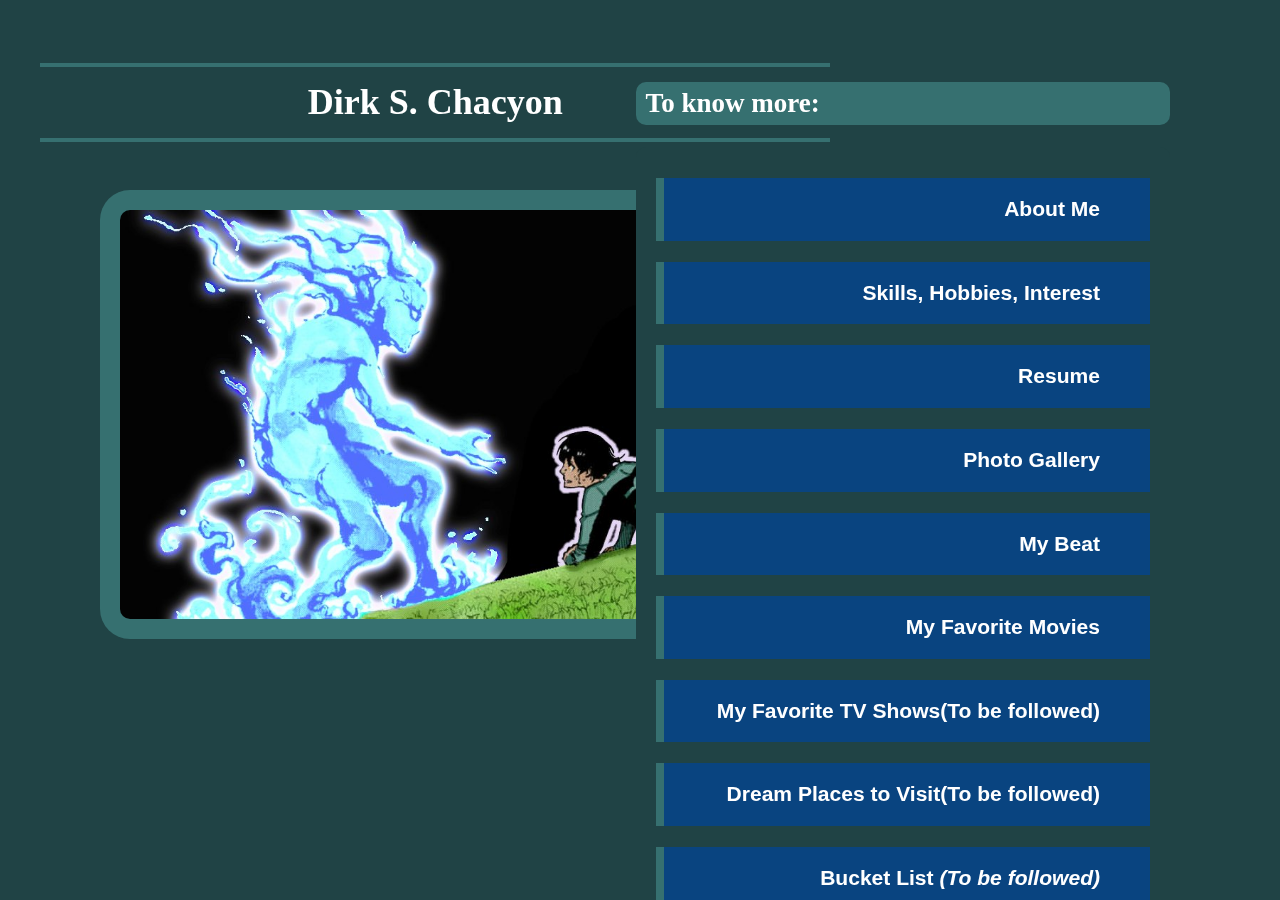
<file: index.html>
<!DOCTYPE html>
<html>
  <head>
    <title>LANDING PAGE</title>
    <link rel="stylesheet" type="text/css" href="final.css">
    <style>
      body {
        background-color: #204345;
        color: white;
        font-size: 18px;
      }
    </style>
  </head>
  <body>
    <blockquote><blockquote>
	<div class="splitleft">
	<blockquote><hr>
	<h1 id="TOP">Dirk S. Chacyon</h1>
	<hr></blockquote>
	<blockquote>
	<a class="imgs" href="BACHIRA1.jpg" target="new">
	<img src="BACHIRA1.jpg" alt="Bachigoat" style="float:left;height:90%;width:90%;margin-left:60px""></a>
	</blockquote>
	</div>
	
	<div class="splitright" style="padding: 10px; float:right; border-radius: 10px; margin-right:60px">
	<blockquote>
	<h2 style="padding: 10px; border-radius: 10px;">To know more:</h2>
	<ul style="list-style:none; background-color:#204345">
		<li><h3><a href="about.html" title="Autobiography">About Me</a></h3></li>
		<li><h3><a href="CHACYON_CSAD_SKILLS.html">Skills, Hobbies, Interest</a></h3></li>
		<li><h3><a href="CHACYON_RESUME_CSAD.html">Resume</a></h3></li>
		<li><h3><a href="PG.html">Photo Gallery</a></h3></li>
		<li><h3><a href="beats.html">My Beat</a></h3></li>
		<li><h3><a href="Flims.html">My Favorite Movies</a></h3></li>
		<li><h3><a href="tv.html">My Favorite TV Shows(To be followed)</a></h3></li>
		<li><h3><a href="dream.html">Dream Places to Visit(To be followed)</a></h3></li>
		<li><h3>Bucket List <i>(To be followed)</i></a></h3></li>
	</ul>
	</blockquote>
	</div>
	<br><br>
</blockquote></blockquote>
</body>
</html>
</file>
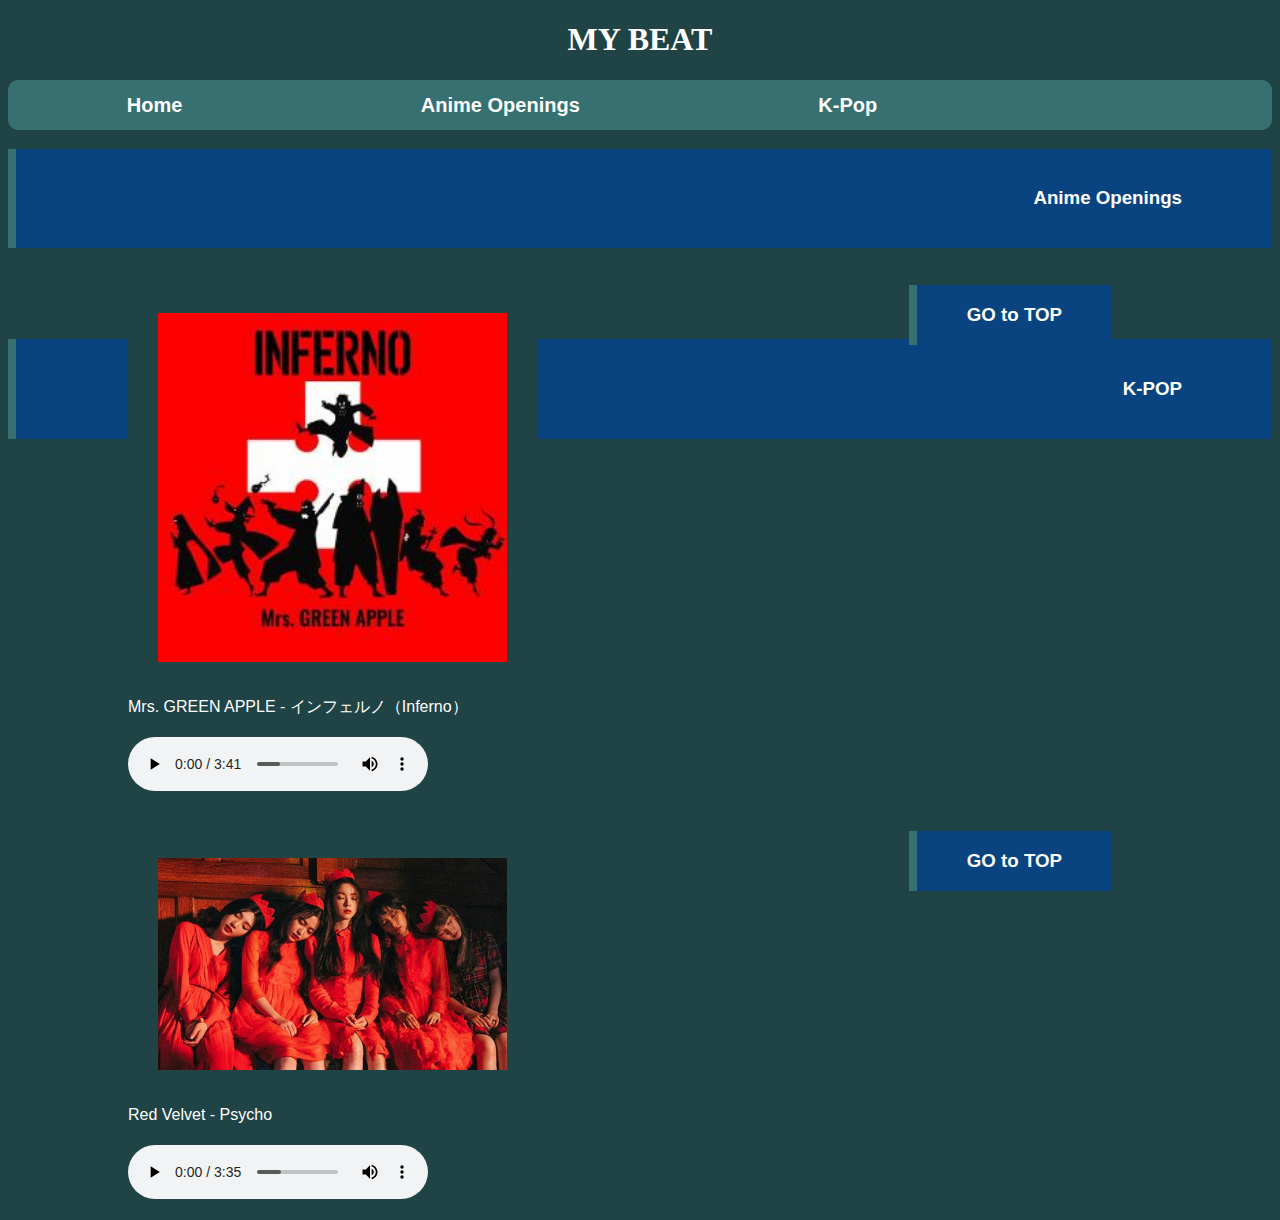
<file: beats.html>
<!DOCTYPE html> 
<html lang="en">
<head>
    <meta charset="utf-8">
	<meta name="author" content="Dirk S. Chacyon">
    <title>My Beat</title>
	<link rel="stylesheet" type="text/css" href="final.css">
	<style>
	img {
		width:60%;
		height:60%;
		background-color: #204345;
		padding: 30px;
		border-radius: 30px;
		margin: 0px;
	  }
	</style>
</head>

<body>
	<blockquote>
	<h1 id="top" style="text-align:center"> MY BEAT </h1>
	</blockquote>
	<ul style="text-align:center" class="nav">
	  <li><a href= "index.html">Home</a></li>
	  <li><a href="#japanese">Anime Openings</a></li>
	  <li><a href="#kpop">K-Pop</a></li>
	</ul>
	
	<h3 id="japanese"><blockquote>Anime Openings</blockquote></h3>
	<blockquote><blockquote>
	<div class="beat" style="float:left">
	<figure>
	<a class="imgs" href="IMAGES/INFERNO.jpg" target="new">
	<img src="INFERNO.jpg" alt="Picture of the album cover of the song"></a>
	<figcaption>Mrs. GREEN APPLE - インフェルノ（Inferno）</figcaption><br>
	<audio src="INFERNO.mp3" controls>Mrs. GREEN APPLE - インフェルノ（Inferno）</audio>
	</figure>
	</div>
	
	
	<div style="float:right">
	<blockquote><blockquote><a style="text-decoration:none" href="#top">
	<h3 style="text-align:right;background-color:#094480;"> GO to TOP 
	</h3></a></blockquote></blockquote>
	</div>
	</blockquote></blockquote>

		
	<br><br><br>
	<h3 id="kpop"><blockquote>K-POP</blockquote></h3>
	<blockquote><blockquote>
	<div class="beat" style="float:left">
	<figure>
	<a class="imgs" href="IMAGES/RV.jpg" target="new">
	<img src="RV.jpg" alt="Picture of the album cover of the song"></a>
	<figcaption>Red Velvet - Psycho</figcaption><br>
	<audio src="PSYCHO.mp3" controls>Red Velvet - Psycho</audio>
	</figure>
	</div>
	
	
	<div style="float:right">
	<blockquote><blockquote><a style="text-decoration:none" href="#top">
	<h3 style="text-align:right;background-color:#094480;"> GO to TOP 
	</h3></a></blockquote></blockquote>
	</div>
	<br><br><br><br><br><br><br><br><br><br><br><br><br><br><br><br><br><br><br><br><br><br><br><br><br><br><br><br>
	</blockquote></blockquote>
</body>

</html>
</file>
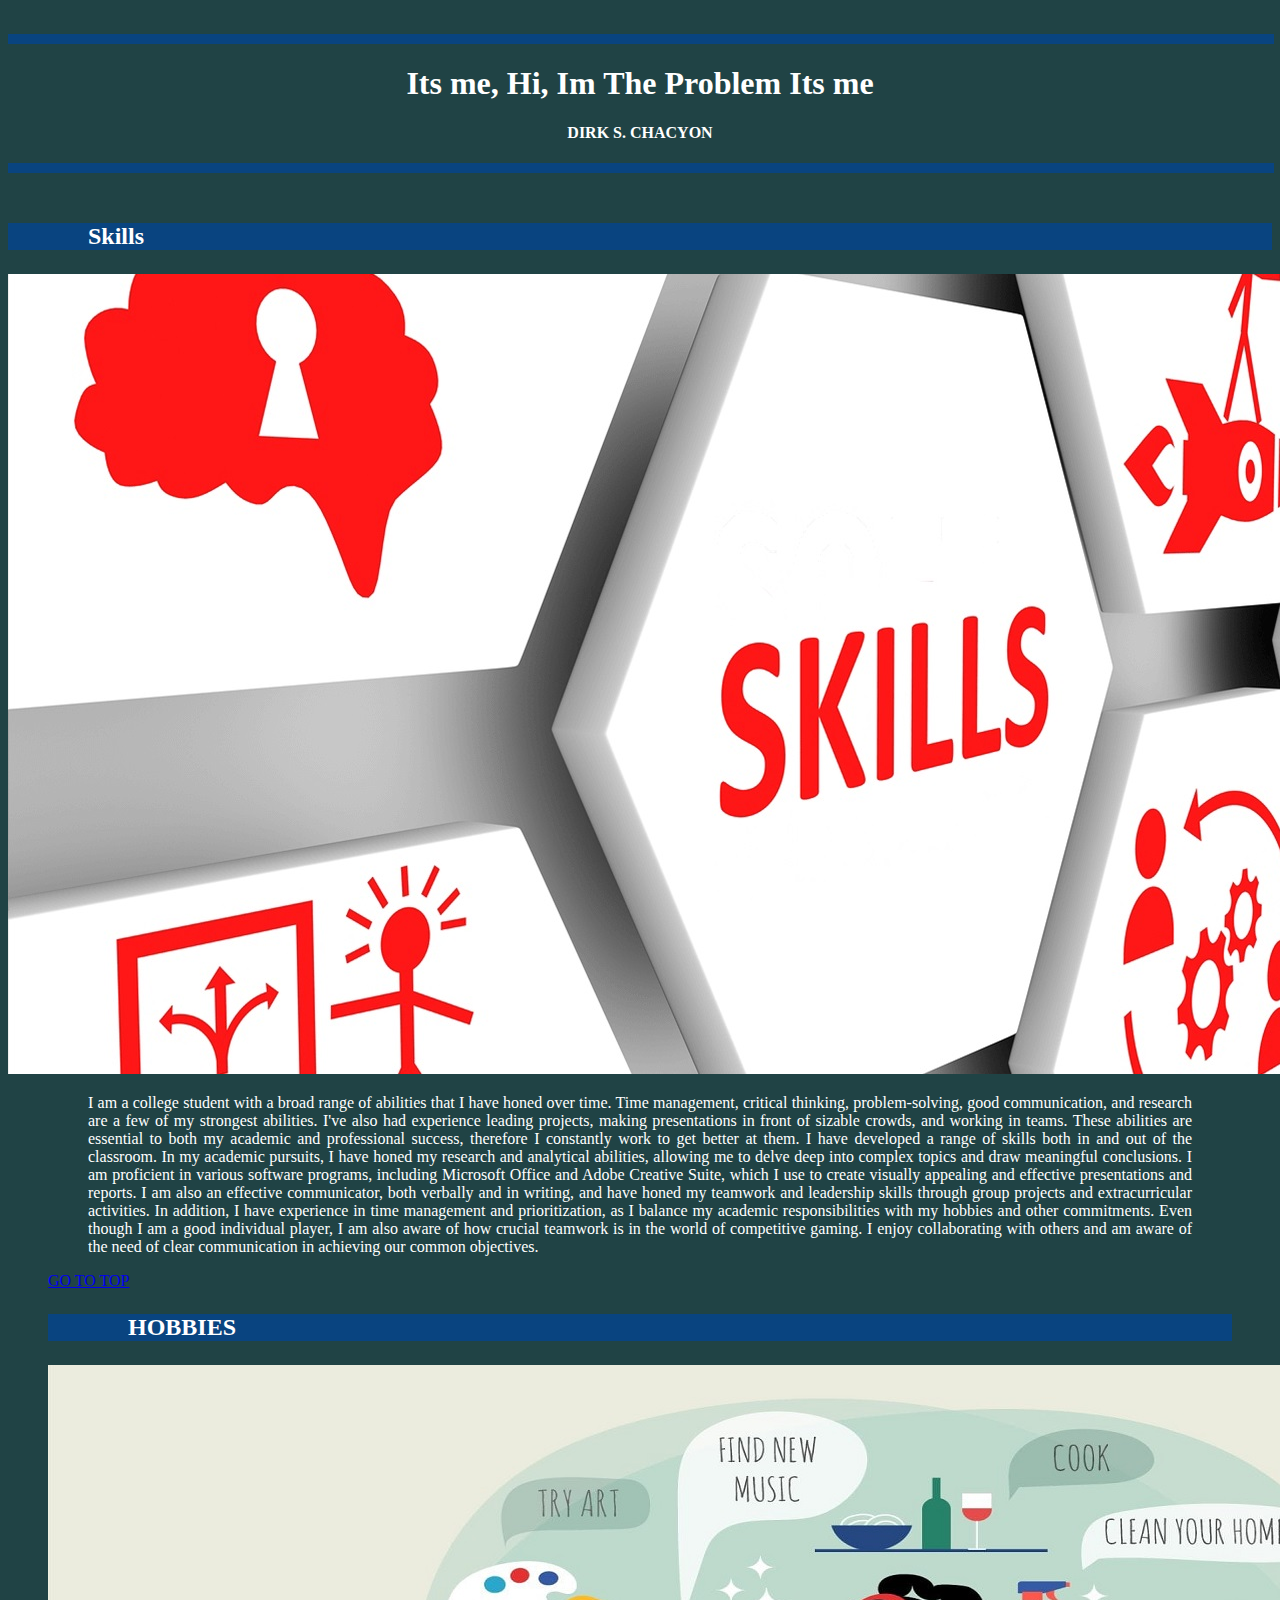
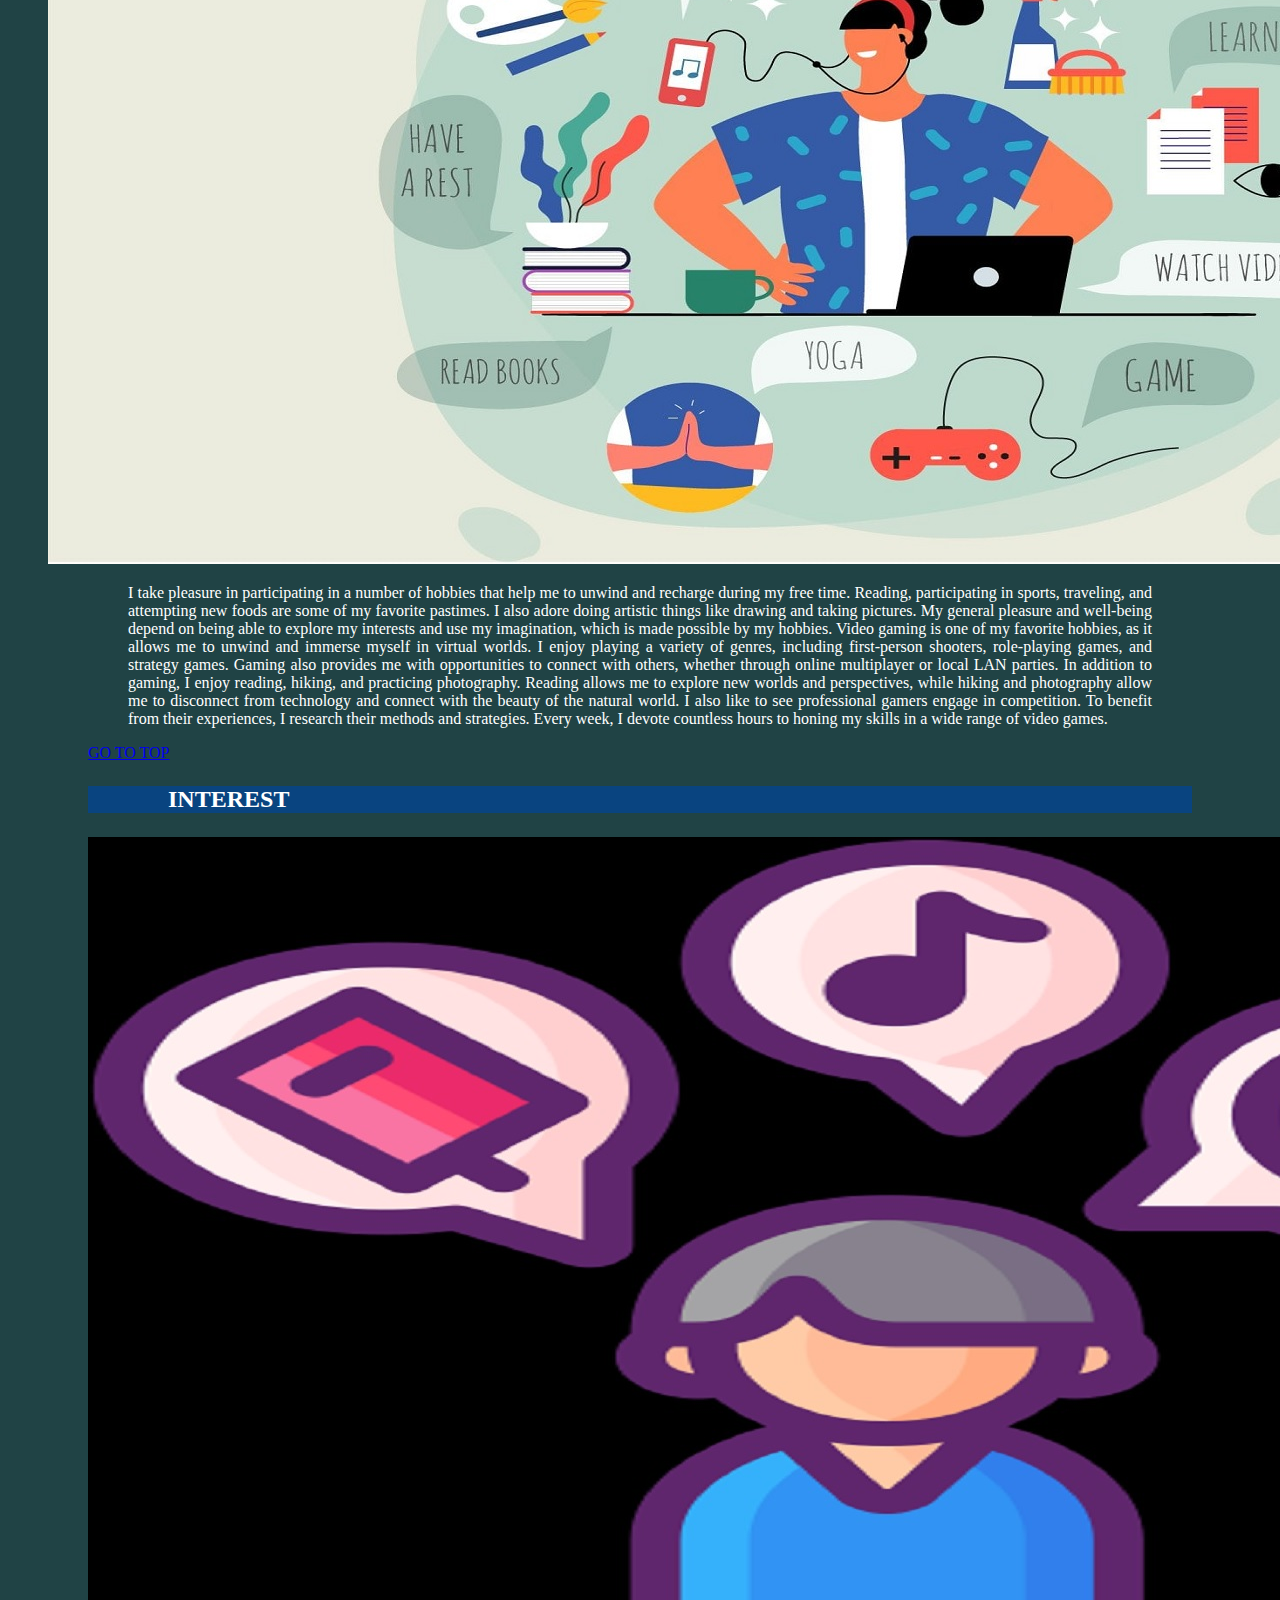
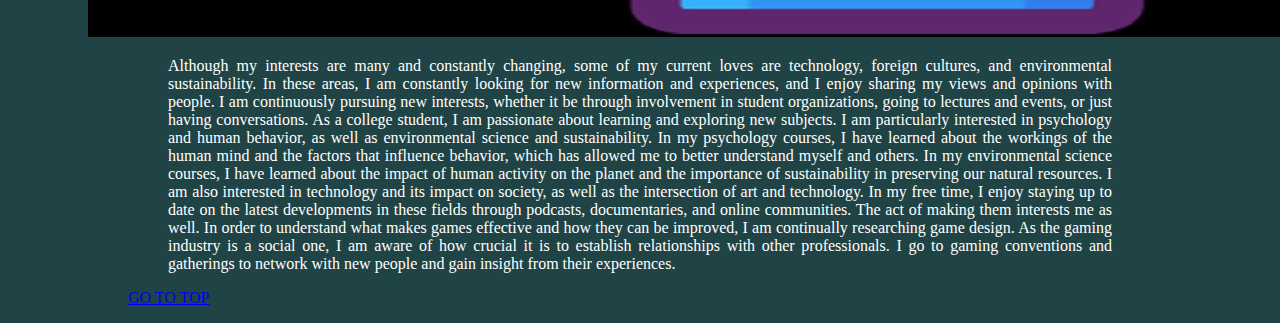
<file: CHACYON_CSAD_SKILLS.html>
<!DOCTYPE html> 
<html lang="en">
<head>
    <meta charset="utf-8">
    <title>SKILLS</title>
    <style type="text/css">
    
    </style>
 
</head>
<body style="background-color:#204345">

  <br>
  <hr width="100%" align="center" color=#094480 size="10" NOSHADE>
  <h1 align="center"; style="color:white;font-family:Georgia, Serif">Its me, Hi, Im The Problem Its me</mark></h1>
    <!--CHACYON, DIRK-->
    <!--02/02/2023-->
    <h4 align="center"; style="color:white;font-family:Georgia, Serif">DIRK S. CHACYON</h4>
  <hr width="100%" align="center" color=#094480 size="10" NOSHADE>
  <br>
	
	<h2 style="background-color:#094480;color:white;font-family:Georgia, Serif">
	<blockquote><blockquote>Skills</blockquote></blockquote></h2>
    <font color="white"; style=font-family:verdana>
	<img src="SKILLS.jpg" alt="Skills">
    <div align="justify">
    <blockquote><blockquote>I am a college student with a broad range of abilities that I have honed over time. Time management, critical thinking, problem-solving, good communication, and research are a few of my strongest abilities. I've also had experience leading projects, making presentations in front of sizable crowds, and working in teams. These abilities are essential to both my academic and professional success, therefore I constantly work to get better at them. I have developed a range of skills both in and out of the classroom. In my academic pursuits, I have honed my research and analytical abilities, allowing me to delve deep into complex topics and draw meaningful conclusions. I am proficient in various software programs, including Microsoft Office and Adobe Creative Suite, which I use to create visually appealing and effective presentations and reports. I am also an effective communicator, both verbally and in writing, and have honed my teamwork and leadership skills through group projects and extracurricular activities. In addition, I have experience in time management and prioritization, as I balance my academic responsibilities with my hobbies and other commitments. Even though I am a good individual player, I am also aware of how crucial teamwork is in the world of competitive gaming. I enjoy collaborating with others and am aware of the need of clear communication in achieving our common objectives.</blockquote></p>
	<a href="index.html">GO TO TOP</a>
  
  <h2 style="background-color:#094480;color:white;font-family:Georgia, Serif">
	<blockquote><blockquote>HOBBIES</blockquote></blockquote></h2>
    <font color="white"; style=font-family:verdana>
	<img src="HOBBIES.jpg" alt="Hobbies">
    <div align="justify">
    <blockquote><blockquote>I take pleasure in participating in a number of hobbies that help me to unwind and recharge during my free time. Reading, participating in sports, traveling, and attempting new foods are some of my favorite pastimes. I also adore doing artistic things like drawing and taking pictures. My general pleasure and well-being depend on being able to explore my interests and use my imagination, which is made possible by my hobbies. Video gaming is one of my favorite hobbies, as it allows me to unwind and immerse myself in virtual worlds. I enjoy playing a variety of genres, including first-person shooters, role-playing games, and strategy games. Gaming also provides me with opportunities to connect with others, whether through online multiplayer or local LAN parties. In addition to gaming, I enjoy reading, hiking, and practicing photography. Reading allows me to explore new worlds and perspectives, while hiking and photography allow me to disconnect from technology and connect with the beauty of the natural world. I also like to see professional gamers engage in competition. To benefit from their experiences, I research their methods and strategies. Every week, I devote countless hours to honing my skills in a wide range of video games.</blockquote></p>
	<a href="index.html">GO TO TOP</a>

  <h2 style="background-color:#094480;color:white;font-family:Georgia, Serif">
	<blockquote><blockquote>INTEREST</blockquote></blockquote></h2>
    <font color="white"; style=font-family:verdana>
	<img src="INTEREST.jpg" alt="Interest">
    <div align="justify">
    <blockquote><blockquote>Although my interests are many and constantly changing, some of my current loves are technology, foreign cultures, and environmental sustainability. In these areas, I am constantly looking for new information and experiences, and I enjoy sharing my views and opinions with people. I am continuously pursuing new interests, whether it be through involvement in student organizations, going to lectures and events, or just having conversations. As a college student, I am passionate about learning and exploring new subjects. I am particularly interested in psychology and human behavior, as well as environmental science and sustainability. In my psychology courses, I have learned about the workings of the human mind and the factors that influence behavior, which has allowed me to better understand myself and others. In my environmental science courses, I have learned about the impact of human activity on the planet and the importance of sustainability in preserving our natural resources. I am also interested in technology and its impact on society, as well as the intersection of art and technology. In my free time, I enjoy staying up to date on the latest developments in these fields through podcasts, documentaries, and online communities. The act of making them interests me as well. In order to understand what makes games effective and how they can be improved, I am continually researching game design. As the gaming industry is a social one, I am aware of how crucial it is to establish relationships with other professionals. I go to gaming conventions and gatherings to network with new people and gain insight from their experiences.</blockquote></p>
	<a href="index.html">GO TO TOP</a>

</body>
</html>
</file>
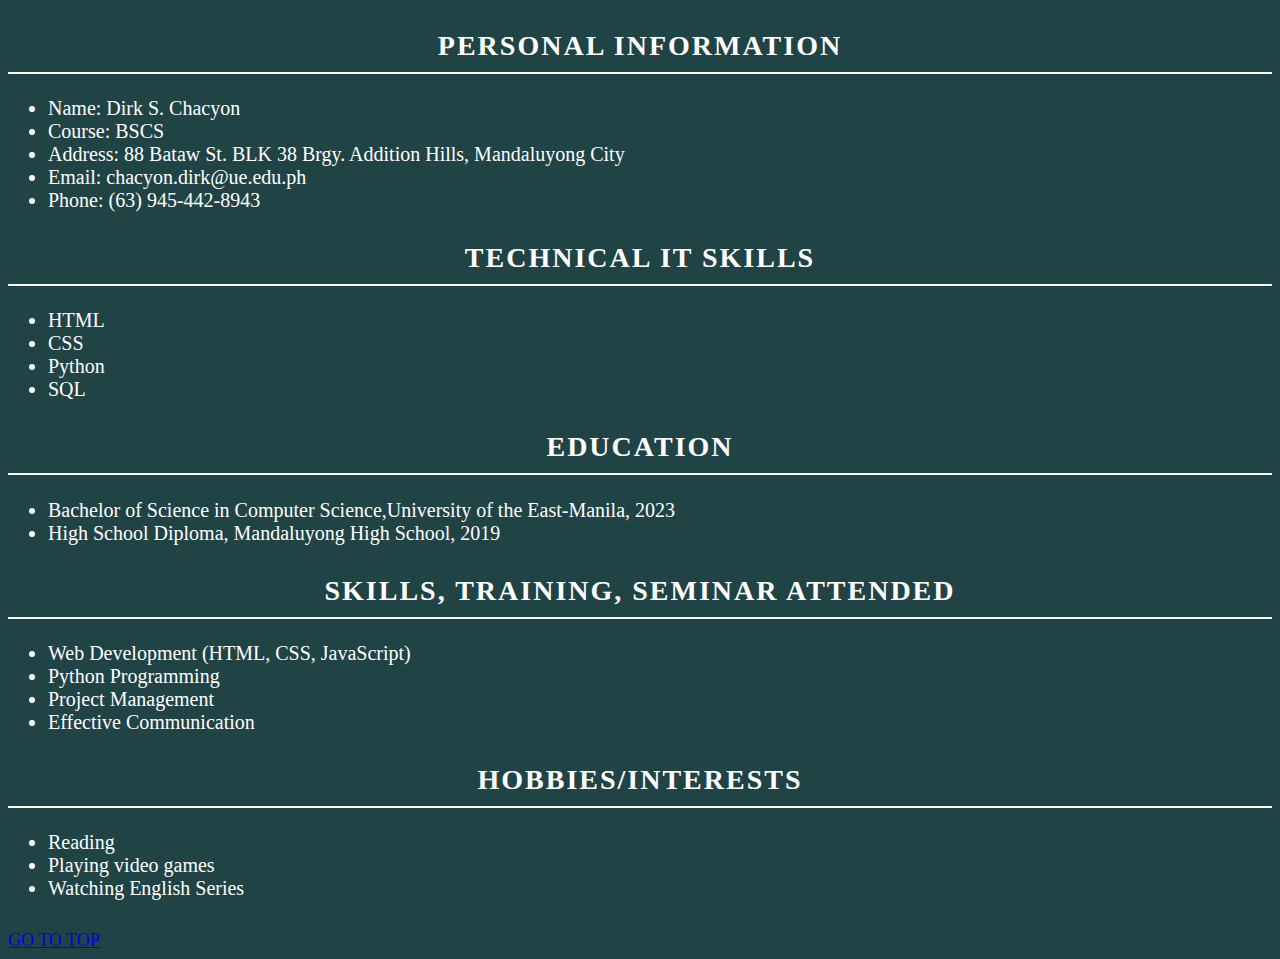
<file: CHACYON_RESUME_CSAD.html>
<!DOCTYPE html>
<html>
  <head>
    <title>Resume - Dirk S. Chacyon</title>
    <link rel="stylesheet" href="CHACYON_resumeDesign_CSAD.css">
  </head>
  <body>
    <div id="personal-info">
      <h2>Personal Information</h2>
      <ul>
        <li>Name: Dirk S. Chacyon</li>
        <li>Course: BSCS</li>
        <li>Address: 88 Bataw St. BLK 38 Brgy. Addition Hills, Mandaluyong City</li>
        <li>Email: chacyon.dirk@ue.edu.ph</li>
        <li>Phone: (63) 945-442-8943</li>
      </ul>
    </div>
    <div id="resume-content">
      <h2>Technical IT Skills</h2>
      <div id="technical-skills">
        <ul>
          <li>HTML</li>
          <li>CSS</li>
          <li>Python</li>
          <li>SQL</li>
        </ul>
      </div>
      <h2>Education</h2>
      <div id="education">
        <ul>
          <li>Bachelor of Science in Computer Science,University of the East-Manila, 2023</li>
          <li>High School Diploma, Mandaluyong High School, 2019</li>
        </ul>
      </div>
      <h2>Skills, Training, Seminar Attended</h2>
      <div id="skills">
        <ul>
          <li>Web Development (HTML, CSS, JavaScript)</li>
          <li>Python Programming</li>
          <li>Project Management</li>
          <li>Effective Communication</li>
        </ul>
      </div>
      <h2>Hobbies/Interests</h2>
      <div id="interests">
        <ul>
          <li>Reading</li>
          <li>Playing video games</li>
          <li>Watching English Series</li>
        </ul>
		<a href="index.html">GO TO TOP</a>
      </div>
    </div>
  </body>
</html>
</file>
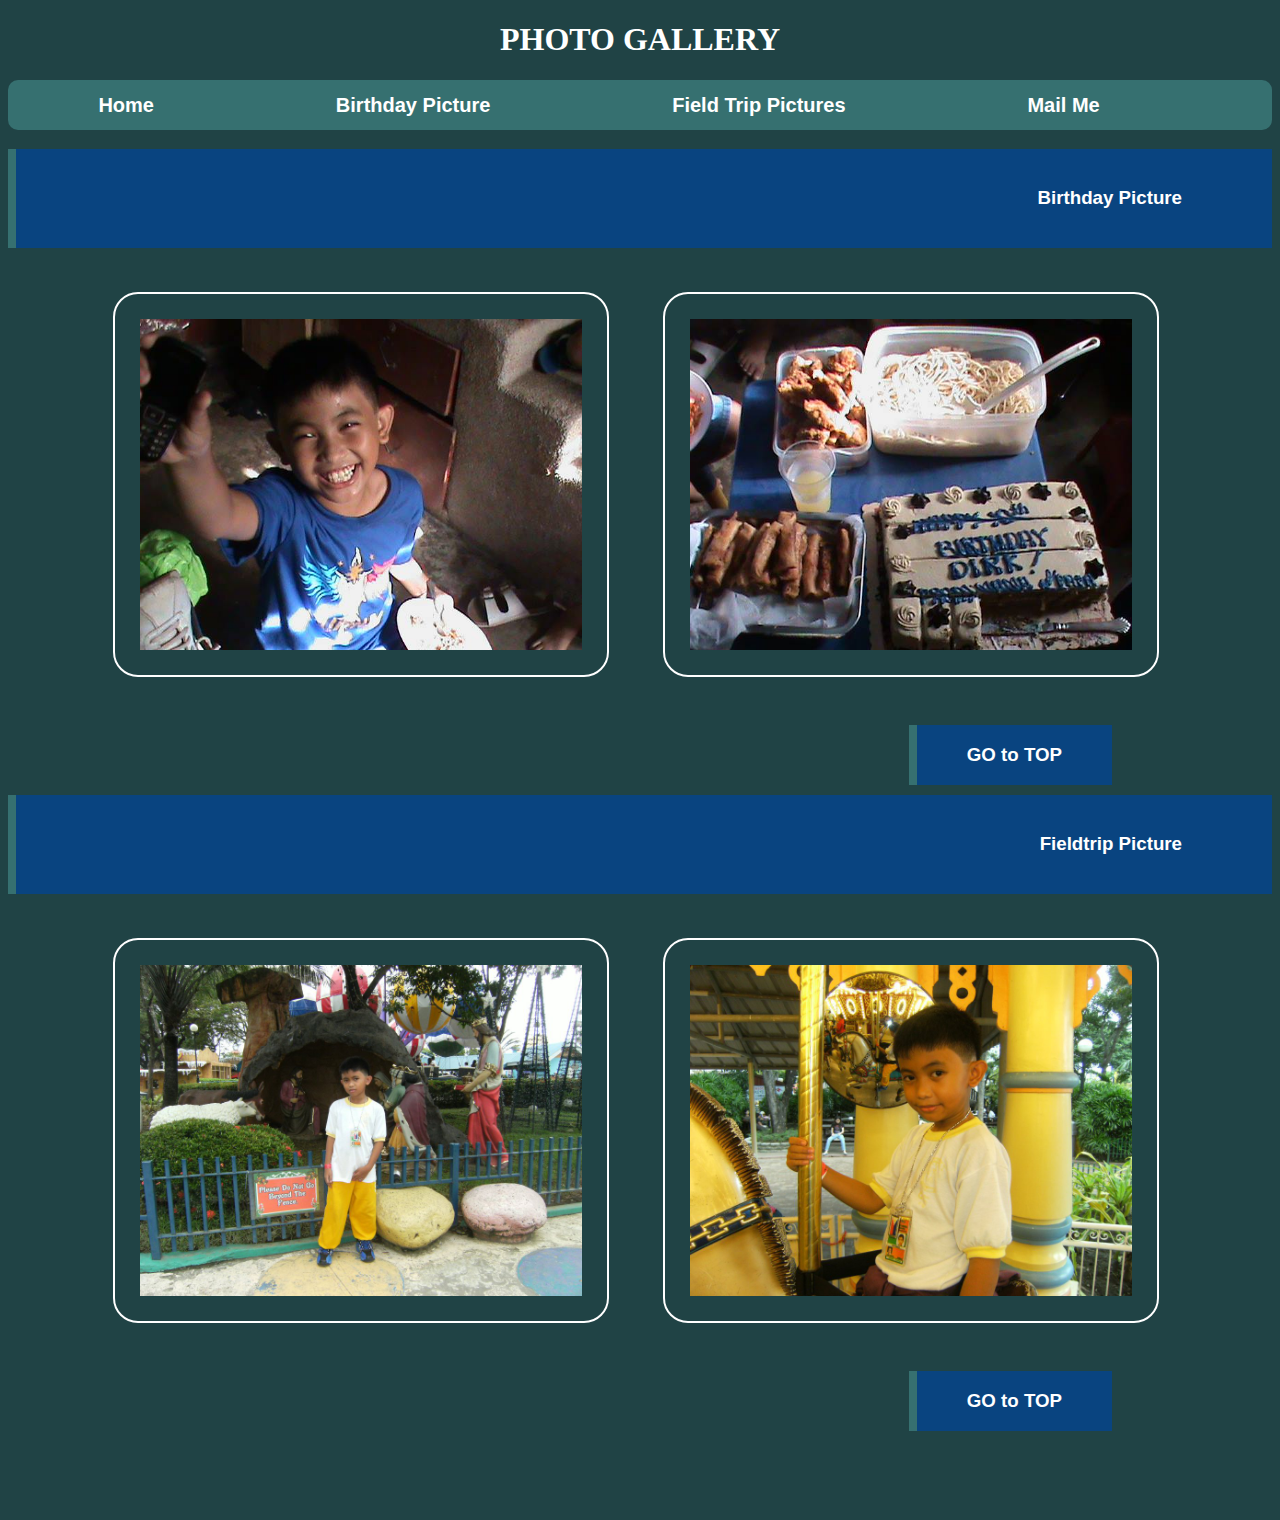
<file: PG.html>
<!DOCTYPE html> 
<html lang="en">
<head>
    <meta charset="utf-8">
	<meta name="author" content="Dirk S. Chacyon">
    <title>Photogallery</title>
	<link rel="stylesheet" type="text/css" href="final.css">
	<style>
	img {
		width:40%;
		height:40%;
		background-color: #204345;
		padding: 25px 25px;
		border-radius: 25px;
		margin: 25px;
		border: 2px solid white;
	  }
	</style>
</head>

<body>
	<blockquote>
	<h1 id="top" style="text-align:center"> PHOTO GALLERY </h1>
	</blockquote>
	<ul style="text-align:center" class="nav">
	  <li><a href= "index.html">Home</a></li>
	  <li><a href="#BPIC">Birthday Picture</a></li>
	  <li><a href="#FT">Field Trip Pictures</a></li>
	  <li><a href="mailto:chacyon.dirk@ue.edu.ph">Mail Me</a></li>
	</ul>

	<h3 id="drawing"><blockquote>Birthday Picture</blockquote></h3>
	<blockquote><blockquote>
	<a class="imgs" href="IMAGES/BPIC1.jpg" target="new">
	<img src="BPIC1.jpg" alt="This is a picture of my birthday."></a>
	<a class="imgs" href="BPIC1.jpg" target="new">
	<img src="BPIC2.jpg" alt="This is a picture of my birthday."></a>
	<div style="float:right">
	<blockquote><blockquote><a style="text-decoration:none" href="#top">
	<h3 style="text-align:center;background-color:#094480;"> GO to TOP 
	</h3></a></blockquote></blockquote>
	</div>	
	</blockquote></blockquote>
	
	
	<br><br><br>
	<h3 id="random"><blockquote>Fieldtrip Picture</blockquote></h3>
	<blockquote><blockquote>
	<a class="imgs" href="FT1.jpg" target="new">
	<img src="FT1.jpg" alt="This is a random picture from my gallery."></a>
	<a class="imgs" href="FT2.jpg" target="new">
	<img src="FT2.jpg" alt="This is a random picture from my gallery."></a>
	<div style="float:right">
	<blockquote><blockquote><a style="text-decoration:none" href="#top">
	<h3 style="text-align:center;background-color:#094480;"> GO to TOP 
	</h3></a></blockquote></blockquote>
	</div>
	<br><br><br>	
	</blockquote></blockquote>
	<br><br><br><br><br><br>	
	
</body>

</html>
</file>
<file: final.css>
body {
  background-color: #204345;
  color: white;
  font-family: verdana, sans-serif;
}
h1#TOP {
  text-align: center
}
h1, h4 {
  text-align: left;
  color: white;
  font-family: Georgia, Serif;
}
h2 {
  background-color: #367070;
  color: white;
  font-family: Georgia, Serif;
}
h3 {
  text-align: right;
  border-left: 8px solid #367070;
  background-color: #094480;
  padding: 20px 50px;
}
div {
  text-align: left;
  line-height: 125%;
}
h4 {
  border-left: 7px solid #367070;
  background-color: #094480;
  padding: 10px 20px;
}
ul, p {
  background-color: #094480;
  padding: 10px 20px;
  border-radius: 10px;
} 
hr {
  border: 2px solid #367070; NOSHADE;
}
a {
	color: white;
	font-family:verdana, sans-serif;
	font-weight:bold;
}
a:hover {
	color: yellow;
	font-weight:bold;
}
a:active{
	color:#367070
}
a:link {
	text-decoration:none;
}
img {
	width:60%;
	height:60%;
	background-color: #367070;
	padding: 20px 20px;
	border-radius: 30px;
	margin: 30px;
}
.center {
    display: block;
	margin-left: auto;
	margin-right: auto;
	width: 60%;
}

ul.nav, ul.nav2 {
	margin:0;
	padding:0;
	list-style:none;
	height:50px; line-height:50px; 
	background:#367070; /* bg color */
	font-family:Verdana, sans-serif;
	font-size:20px;
}
ul.nav li, ul.nav2 li {
	border-right:1px solid #367070; /* border */
	float:left;
}
ul.nav a, ul.nav2 a {
	display:block;
	padding:0 50px;
	color:white;
	text-decoration:none;
}
ul.nav a:hover,
ul.nav li.current a,
ul.nav2 a:hover,
ul.nav2 li.current a {
	background:#367070;
}

a:hover.imgs {
	opacity: 0.9;
}


.nav {
   	display: grid;
   	grid-template-columns: auto auto auto auto auto;
}
.beat {
	height: 60%;
	width: 60%;
}
.nav2 {
   	display: grid;
   	grid-template-columns: auto auto;
}
.splitleft {
	height: 100%;
	width: 68%;
	position: fixed;
	z-index: 1;
	top: 20px;
	overflow-x: hidden;
	padding-top: 25px;
	left: 0;
}

.splitright {
	height: 100%;
	width: 48%;
	position: fixed;
	z-index: 1;
	top: 50px;
	overflow-x: hidden;
	padding-top: 20px;
	right: 0;
}
.travel{
	display: block;
	height: 100%;
	width: 100%;
	margin-left: auto;
	margin-right: auto;
	padding: 0;
}
</file>
<file: CHACYON_resumeDesign_CSAD.css>
body {
  background-color: #204345;
  color: white;
  font-size: 18px;
}

h2 {
  font-size: 28px;
  margin-top: 30px;
  text-align: center;
  color: #fff;
  text-transform: uppercase;
  letter-spacing: 2px;
  border-bottom: 2px solid #fff;
  padding-bottom: 10px;
}

ul {
  font-size: 20px;
  margin-bottom: 30px;
}
</file>
